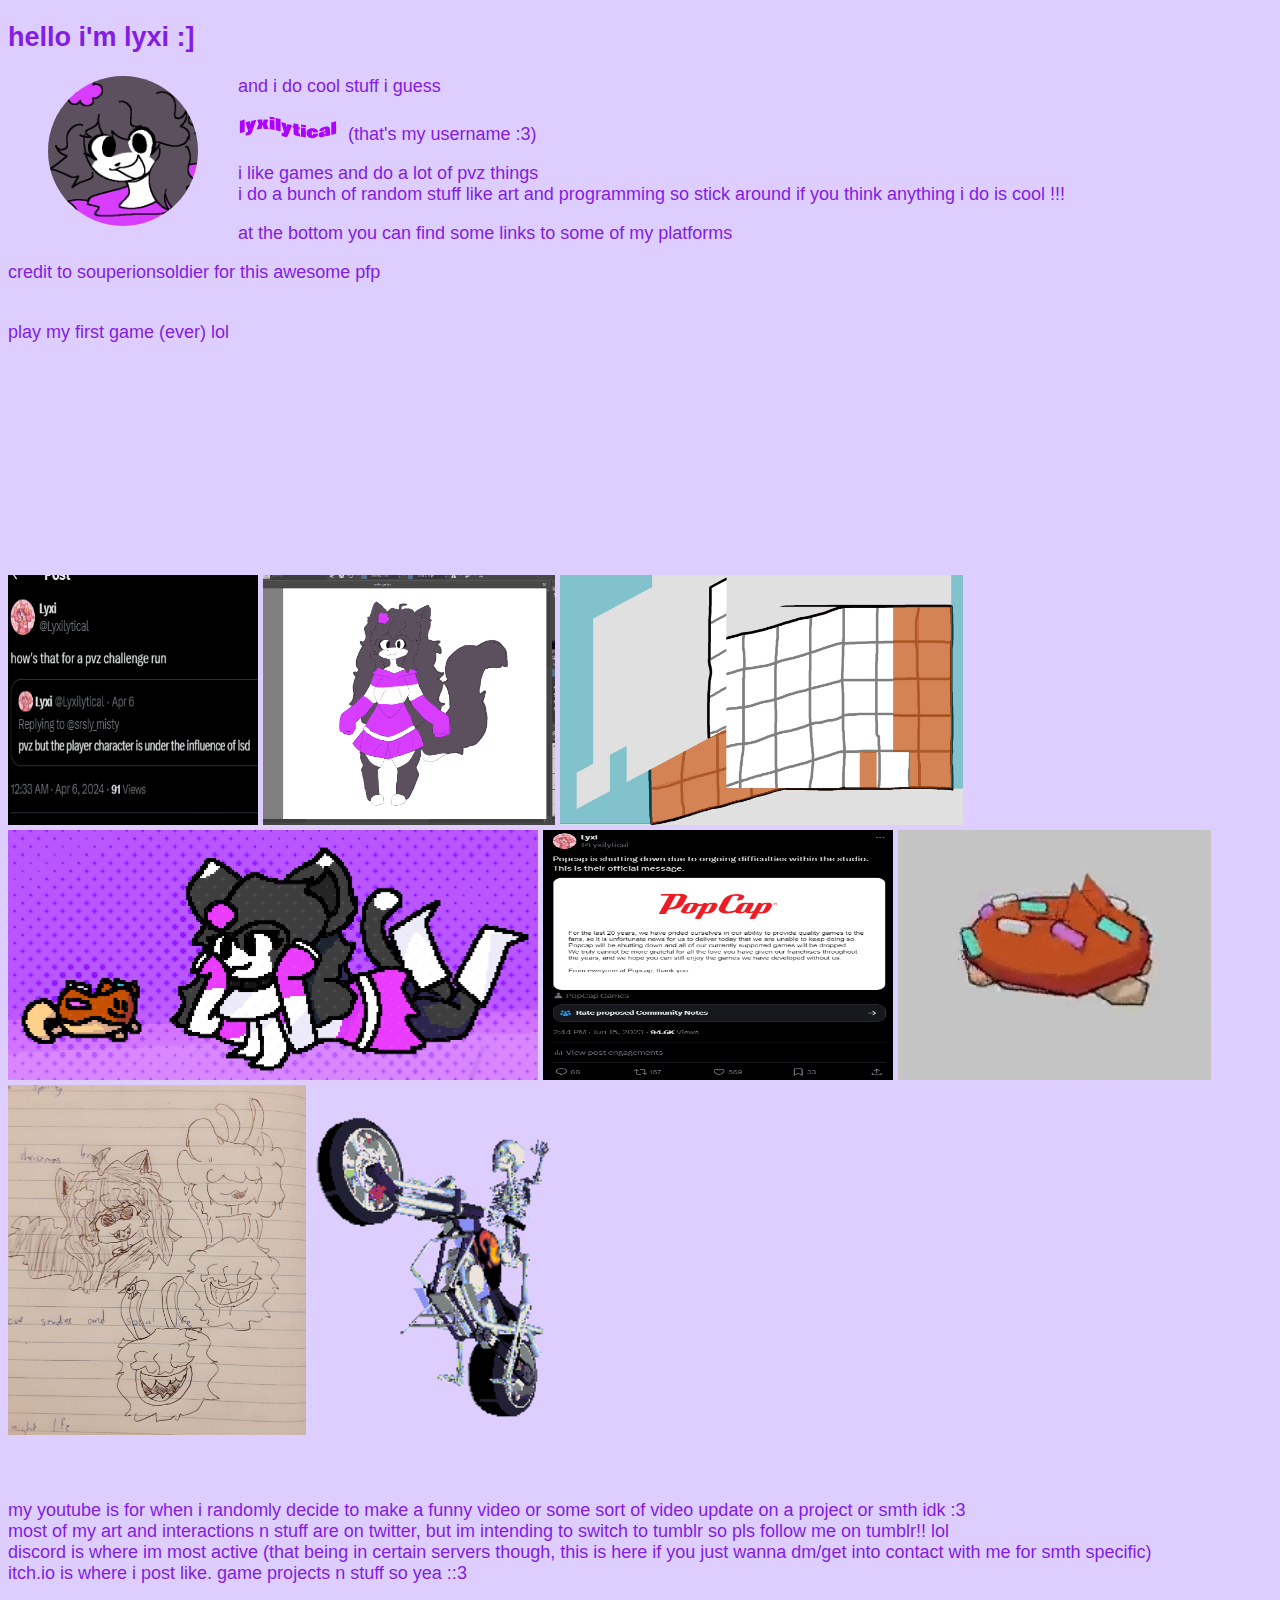
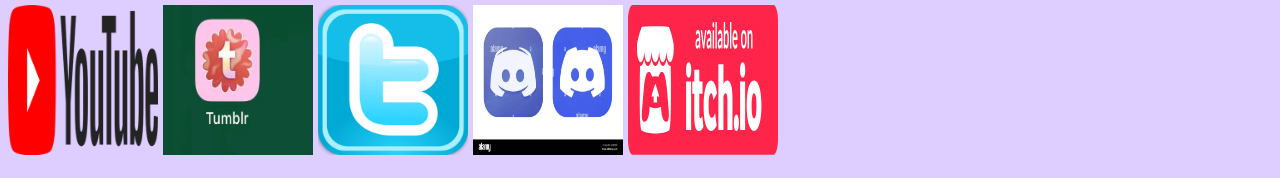
<file: index.html>
<!DOCTYPE html>
<html>

    <head>
        <link rel="stylesheet" href="stylesheet.css">
        <meta name="viewport" content="width=device-width, initial-scale=1.0">
        <title>lyxilytical (that's me)</title>
    </head>

    <body>
        <h2>hello i'm lyxi :]</h2> <img src="images/SouperionSoldier.png" width="150px" style="border-radius: 50%; float: left; margin-left: 40px; margin-right: 40px;">
        <p>and i do cool stuff i guess</p>
        <p><img src="images/wavetext.svg" width="100px" style="margin-right: 10px">(that's my username :3)</p>

        <p>
            i like games and do a lot of pvz things <br>
            i do a bunch of random stuff like art and programming so stick around if you think anything i do is cool !!!
        </p>

        <p>
            at the bottom you can find some links to some of my platforms
        </p>

        <p>credit to souperionsoldier for this awesome pfp</p>

        <p>
            <br>
            play my first game (ever) lol <br>
            <iframe frameborder="0" src="https://itch.io/embed/2812633?bg_color=c6c9ec&amp;fg_color=2f2f36&amp;link_color=6a5bfa&amp;border_color=ffffff" width="552" height="167"><a href="https://lyxilytical.itch.io/gerald-is-hungry">Gerald is Hungry by Lyxilytical</a></iframe>
            <br><br>
        </p>

        <br>
        <img src="images/tweet2.png" height="250px" width="250px">
        <img src="images/lyxart.png" height="250px">
        <img src="images/lawn.jpg" height="250px">
        <br>
        <img src="images/pixeldrawing.png" height="250px">
        <img src="images/popcap.png" height="250px" width="350px">
        <img src="images/donut_spin.gif" height="250">
        <br>
        <img src="images/doodles.jpg" height="350px">
        <img src="images\cool-skeleton-on-a-motorcycle-cool.gif" height="350px">
        <br>

        <p>
            <br><br>
            my youtube is for when i randomly decide to make a funny video or some sort of video update on a project or smth idk :3
            <br>
            most of my art and interactions n stuff are on twitter, but im intending to switch to tumblr so pls follow me on tumblr!! lol
            <br>
            discord is where im most active (that being in certain servers though, this is here if you just wanna dm/get into contact with me for smth specific)
            <br>
            itch.io is where i post like. game projects n stuff so yea ::3
            <br><br>
            <a href="https://www.youtube.com/@Lyxilytical"><img src="images/youtube.png" width="150px" height="150px"></a>
            <a href="https://www.tumblr.com/blog/lyxilytical"><img src="images/tumblr.webp" width="150px" height="150px"></a>
            <a href="https://x.com/lyxilytical"><img src="images/twitter.png" width="150px" height="150px"></a>
            <a href="https://discord.com/users/695259933003874364"><img src="images/discord.jpg" width="150px" height="150px"></a>
            <a href="https://lyxilytical.itch.io/"><img src="images/itch.svg" width="150px" height="150px"></a>
        </p>
    </body>

</html>
</file>
<file: stylesheet.css>
html {
    background-color: rgb(222, 205, 255);
    font-family: Verdana, Geneva, Tahoma, sans-serif;
    color: rgb(131, 28, 228);
    font-size: large;
}

a {
    color:  rgb(255, 20, 184);
}

highlight {
    color: rgb(216, 35, 223);
}

.blog {
    padding-left: 20px;
    padding-right: 10px;
    padding-bottom: 10px;
    border: 7px solid rgb(131, 28, 228);
}
</file>
